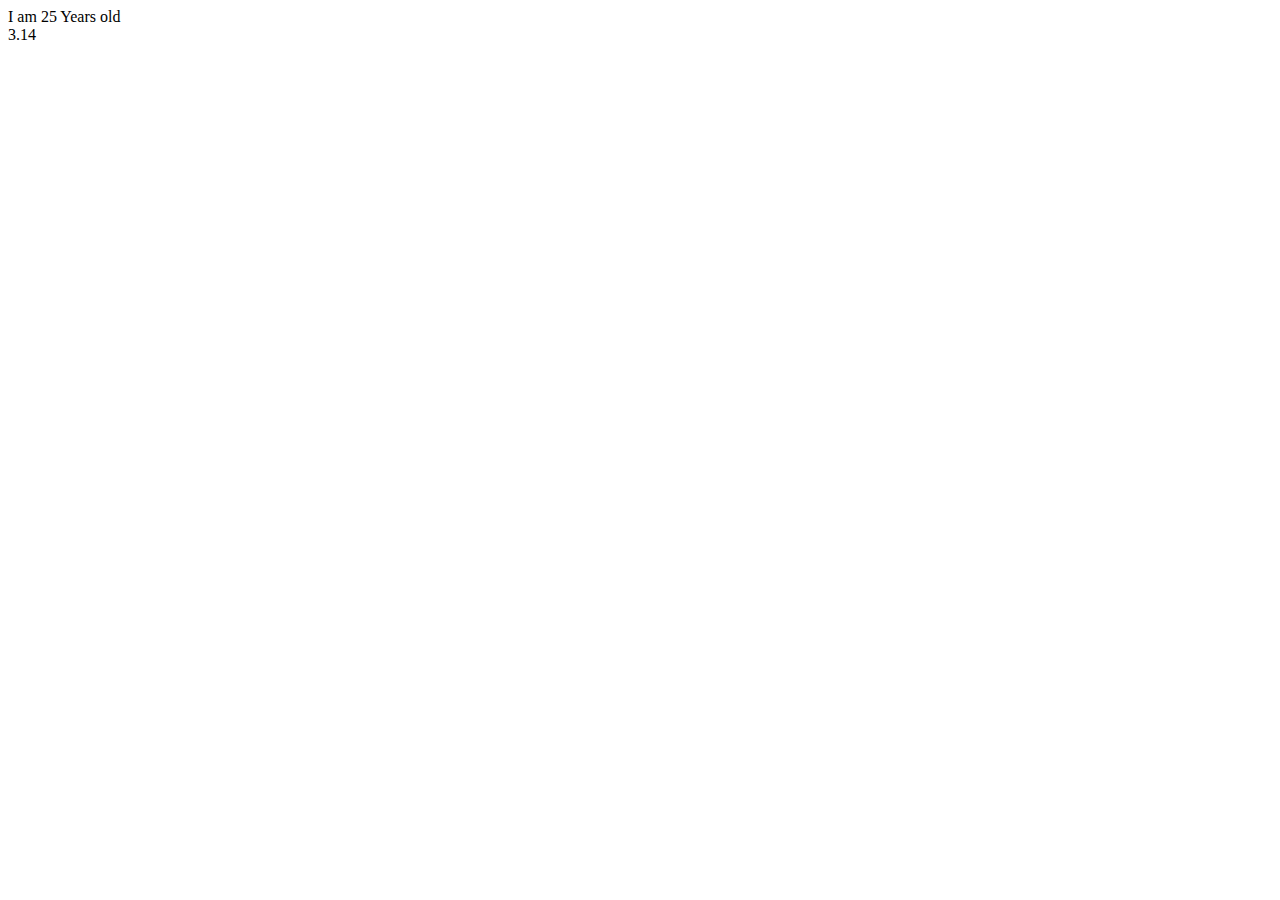
<file: javascript/day-one.html>
<!DOCTYPE html>
<html lang="en">
<head>
   <meta charset="UTF-8">
   <meta http-equiv="X-UA-Compatible" content="IE=edge">
   <meta name="viewport" content="width=device-width, initial-scale=1.0">
   <title>Day One HTML</title>
</head>
<body>
  
   
   <script src="day-one.js"></script>

   <script src="day-two.js"></script>
</body>
</html>
</file>
